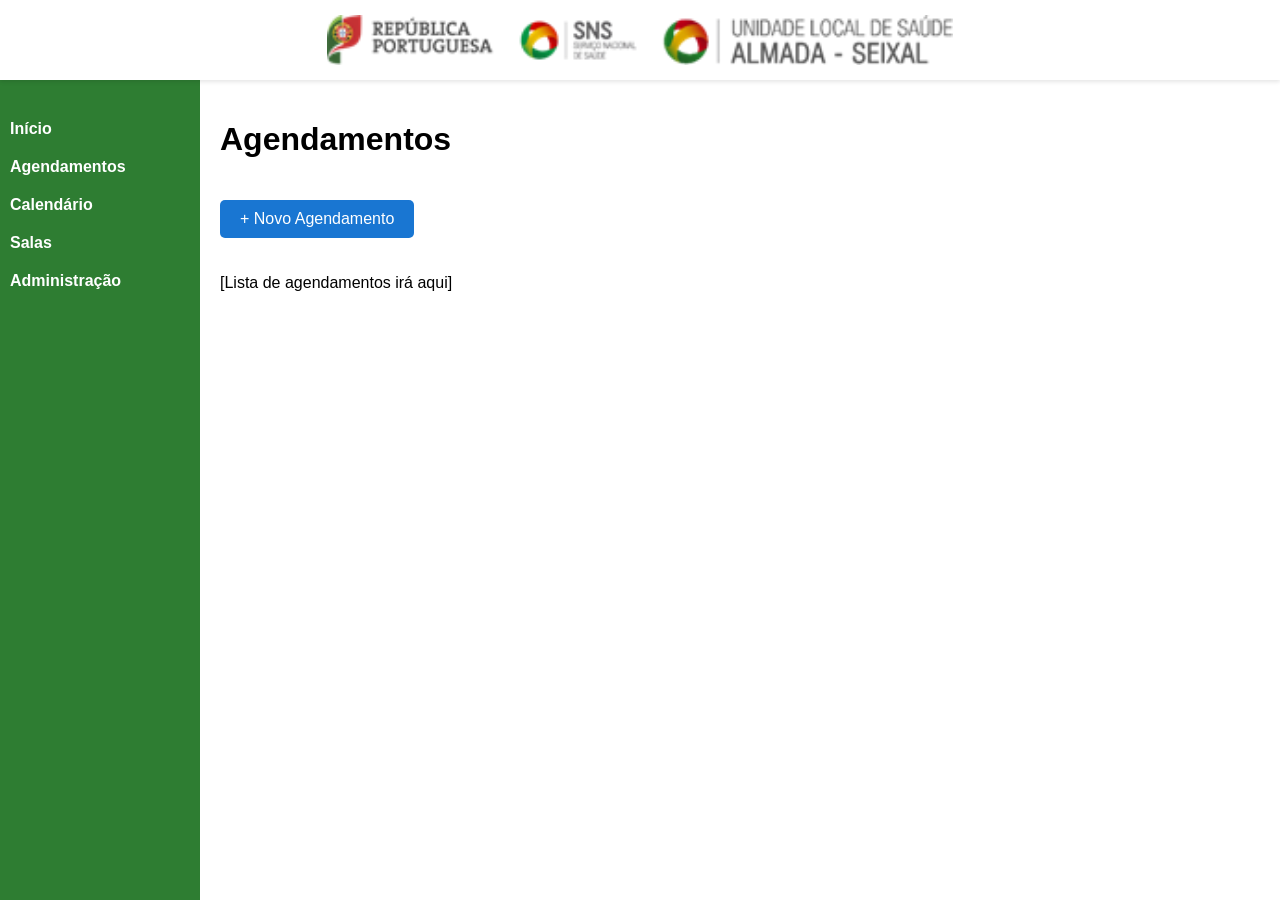
<file: agendamentos.html>
<!DOCTYPE html>
<html lang="pt">
<head>
  <meta charset="UTF-8" />
  <title>Agendamentos</title>
  <link rel="stylesheet" href="style.css" />
  <style>
    .input-estilo {
      padding: 10px;
      font-size: 1rem;
      border: 1px solid #aaa;
      border-radius: 5px;
      box-sizing: border-box;
      margin: 5px 0 15px 0;
    }

    .input-email {
      width: 250px;
    }

    .input-contacto {
      width: 160px;
    }

    .input-participantes {
      width: 120px;
    }

    label {
      display: block;
    }

    textarea {
      width: 100%;
      padding: 10px;
      font-size: 1rem;
      border: 1px solid #aaa;
      border-radius: 5px;
      box-sizing: border-box;
    }
  </style>
</head>
<body>

<div class="header">
  <img src="ulsas_logotipo.png" alt="Logotipo ULSAS" class="logo" />
</div>

<div class="sidebar">
  <ul>
    <li><a href="index.html">Início</a></li>
    <li><a href="agendamentos.html">Agendamentos</a></li>
    <li><a href="calendario.html">Calendário</a></li>
    <li><a href="salas.html">Salas</a></li>
    <li><a href="admin.html">Administração</a></li>
  </ul>
</div>

<div class="main-content">
  <h1>Agendamentos</h1>
  <a href="#" class="botao-novo" onclick="abrirModal()">+ Novo Agendamento</a>
  <p>[Lista de agendamentos irá aqui]</p>

  <!-- Modal -->
  <div id="modalAgendamento" class="modal">
    <div class="modal-content">
      <span class="fechar" onclick="fecharModal()">&times;</span>
      <h2>Novo Agendamento</h2>
      <form id="form-agendamento">
        <fieldset>
          <legend><strong>Requerente</strong></legend>
          <label>Número Mecanográfico:<br><input type="text" required></label><br>
          <label>Nome do Requerente:<br><input type="text" required></label><br>
          <label>Serviço do Requerente:<br><input type="text" required></label><br>
          <label>E-mail:<br><input type="email" class="input-estilo input-email" required placeholder="Email"></label>
          <label>Contacto:<br><input type="tel" class="input-estilo input-contacto" required placeholder="Contacto"></label>
        </fieldset><br>

        <fieldset>
          <legend><strong>Evento</strong></legend>
          <label>Sala Pretendida:<br>
            <select id="sala" required>
              <option value="">-- Selecione --</option>
              <option>Sala Tejo</option>
              <option>Sala Almada</option>
              <option>Sala Formação</option>
            </select>
          </label><br>
          <label>Nome do Evento:<br><input type="text" class="input-estilo" id="nomeEvento" required placeholder="Nome do Evento"></label>
          <label>N.º de Participantes:<br><input type="number" class="input-estilo input-participantes" id="participantes" placeholder="N.º de Participantes"></label>
        </fieldset><br>

        <fieldset>
          <legend><strong>Data e Hora</strong></legend>
          <label>Data:<br><input type="date" id="data" required></label><br>
          <label>Hora Início:<br><input type="time" id="horaInicio" required></label><br>
          <label>Hora Fim:<br><input type="time" id="horaFim" required></label><br>
          <label><input type="checkbox"> Agendar para mais de um dia</label>
        </fieldset><br>

        <fieldset>
          <legend><strong>Recursos</strong></legend>
          <label><input type="checkbox"> Projetor</label><br>
          <label><input type="checkbox"> Computador</label><br>
          <label><input type="checkbox"> Som</label><br>
          <label><input type="checkbox"> Coffee break</label>
        </fieldset><br>

        <fieldset>
          <legend><strong>Observações</strong></legend>
          <textarea id="observacoes" rows="4" placeholder="Escreva aqui..."></textarea>
        </fieldset><br>

        <button type="button" class="botao-novo" onclick="guardarAgendamento()">Submeter</button>
        <button type="button" onclick="fecharModal()">Cancelar</button>
      </form>
    </div>
  </div>
</div>

<script>
  function abrirModal() {
    document.getElementById('modalAgendamento').style.display = 'block';
  }
  function fecharModal() {
    document.getElementById('modalAgendamento').style.display = 'none';
  }

  function guardarAgendamento() {
    const nomeEvento = document.getElementById("nomeEvento").value;
    const data = document.getElementById("data").value;
    const horaInicio = document.getElementById("horaInicio").value;
    const horaFim = document.getElementById("horaFim").value;
    const sala = document.getElementById("sala").value;
    const participantes = document.getElementById("participantes").value;
    const observacoes = document.getElementById("observacoes").value;

    if (!nomeEvento || !data || !horaInicio || !horaFim || !sala) {
      alert("Preenche todos os campos obrigatórios.");
      return;
    }

    const agendamentos = JSON.parse(localStorage.getItem("agendamentos") || "[]");

    agendamentos.push({
      title: nomeEvento + " - " + sala,
      start: `${data}T${horaInicio}`,
      end: `${data}T${horaFim}`,
      extendedProps: {
        participantes: participantes,
        sala: sala,
        observacoes: observacoes
      }
    });

    localStorage.setItem("agendamentos", JSON.stringify(agendamentos));

    fecharModal();
document.getElementById("popupConfirmacao").style.display = "block";
    fecharModal();
  }

  window.onclick = function(event) {
    const modal = document.getElementById('modalAgendamento');
    if (event.target == modal) {
      modal.style.display = 'none';
    }
  };
</script>


<div id="popupConfirmacao" style="
  display:none;
  position:fixed;
  top:50%; left:50%;
  transform:translate(-50%,-50%);
  background:white;
  padding:20px;
  border-radius:10px;
  box-shadow:0 0 10px rgba(0,0,0,0.2);
  z-index:999;
  text-align:center;
  width:320px;
">
  <p><strong>✅ O Seu Inquérito foi Submetido.</strong></p>
  <p>Deverá aguardar aprovação por parte da Formação.<br>
  Irá receber um E-mail com a confirmação.<br>
  Obrigado.</p>
  <button onclick="document.getElementById('popupConfirmacao').style.display='none';"
    style="padding:8px 16px; background:#4caf50; color:white; border:none; border-radius:5px; cursor:pointer;">Fechar</button>
</div>

</body>
</html>
</file>
<file: style.css>
* {
  box-sizing: border-box;
}

body {
  margin: 0;
  font-family: Arial, sans-serif;
}

.header {
  width: 100%;
  height: 80px;
  background-color: white;
  display: flex;
  justify-content: center;
  align-items: center;
  position: fixed;
  top: 0;
  left: 0;
  z-index: 1000;
  box-shadow: 0 2px 4px rgba(0, 0, 0, 0.1);
}

.header img.logo {
  height: 50px;
}

.sidebar {
  width: 200px;
  background-color: #2e7d32;
  color: white;
  height: 100vh;
  padding: 20px 10px;
  box-sizing: border-box;
  position: fixed;
  top: 80px; /* abaixo do header */
  left: 0;
}

.sidebar ul {
  list-style-type: none;
  padding: 0;
}

.sidebar li {
  margin: 20px 0;
}

.sidebar a {
  color: white;
  text-decoration: none;
  font-weight: bold;
}

.main-content {
  margin-left: 200px;
  padding: 100px 20px 20px 20px; /* espaço superior por causa do header */
}

.botao-novo {
  display: inline-block;
  padding: 10px 20px;
  margin: 20px 0;
  background-color: #1976d2;
  color: white;
  text-decoration: none;
  border-radius: 5px;
}

.botao-novo:hover {
  background-color: #1565c0;
}

#calendar {
  max-width: 900px;
  margin: 40px auto;
}

.modal {
  display: none;
  position: fixed;
  z-index: 1001;
  left: 0;
  top: 0;
  width: 100%;
  height: 100%;
  overflow: auto;
  background-color: rgba(0,0,0,0.4);
}
.modal-content {
  background-color: #fefefe;
  margin: 5% auto;
  padding: 30px;
  border: 1px solid #888;
  width: 70%;
  border-radius: 10px;
  box-shadow: 0 5px 15px rgba(0,0,0,0.3);
}
.fechar {
  color: #aaa;
  float: right;
  font-size: 28px;
  font-weight: bold;
}
.fechar:hover,
.fechar:focus {
  color: black;
  text-decoration: none;
  cursor: pointer;
}
.linha {
  display: flex;
  gap: 30px;
}
.linha label {
  flex: 1;
}
</file>
